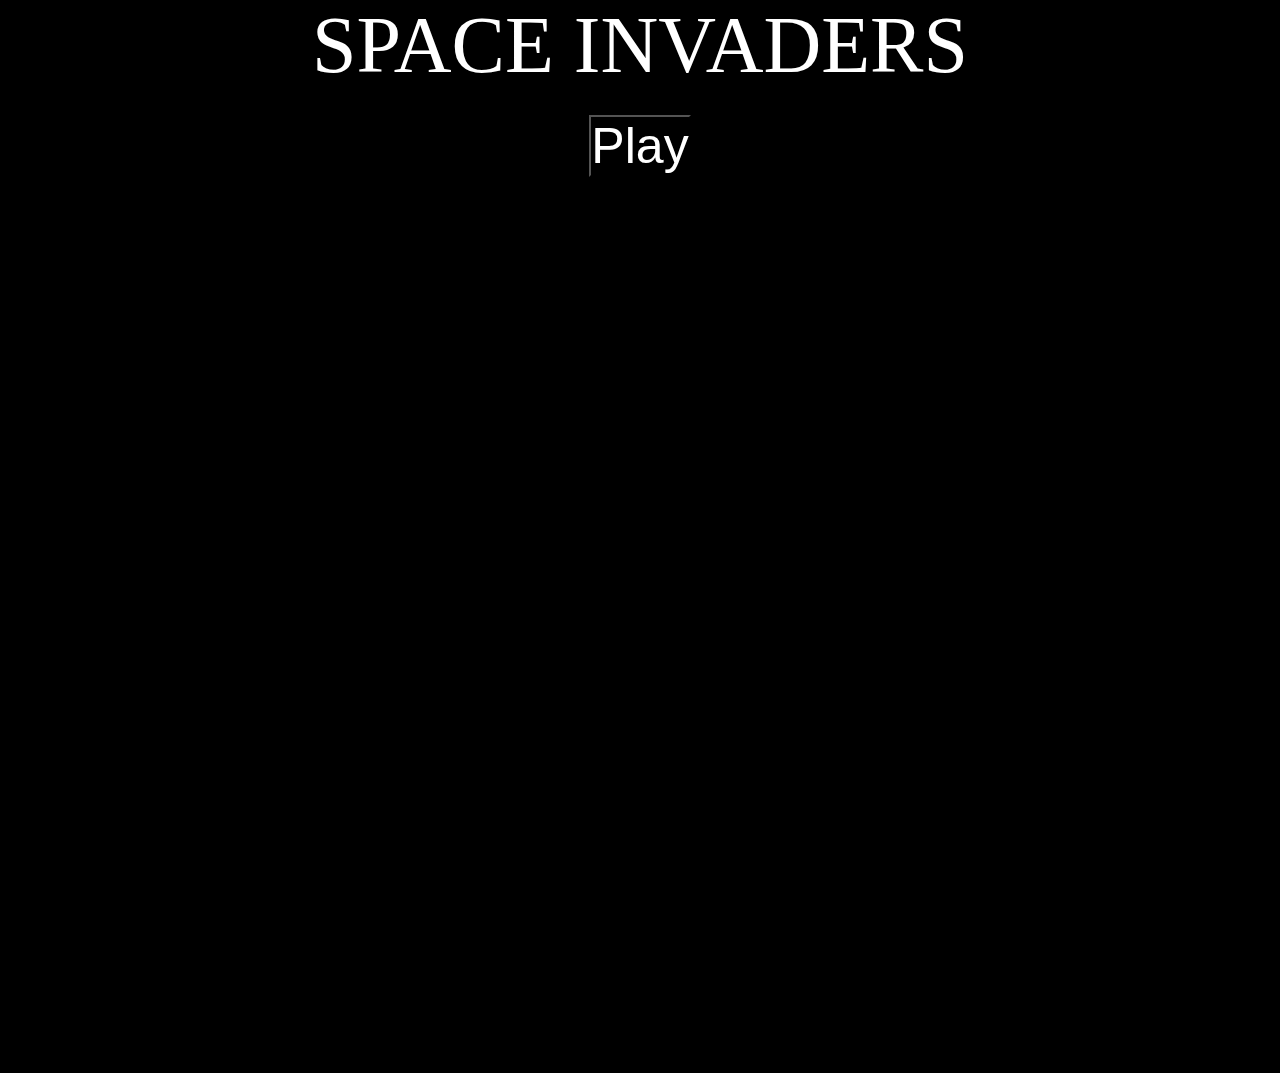
<file: index.html>
<!DOCTYPE html>
<html>
  <head>
    <meta charset="utf-8"/>
    <link rel="stylesheet" href="style.css" media="screen" title="no title">
    <script type="text/javascript" src="java.js"></script>
    <title>C'est les méchants qu'on tire dessus !</title>
  </head>

<body>

    <div id="accueil"> <p>SPACE INVADERS</p>
    <p><button type="button" id="play" onclick="startGame();">Play</button></p>
    </div>
    <div id="gameOver">
      <p>GAME OVER</p>
    </div>

    <div id="victoire">
      <p>
        Félicitation !
      <p>

    </div>

    <div id="bigdiv">

      <div id="score" style="display:none;">SCORE</div>
      <div id="vie" style="display:none;"></div>

        <div id="container">

            <div id="blocmob">
            </div>

        </div>
        <div id="blocplayer">


                  <div id="DIV1" style=""></div>
                  <div id="player" style="display:none;"><img id="imgPlayer" src="img/vaisseau.png"></div>

        </div>


    </div>

</body>
</html>
</file>
<file: style.css>
*{
  margin : 0;
  padding : 0;
  background-color: black;
}

#bigdiv{
    height : 95vh;

}

#score {
    width : 50%;
    float : left;
    color: white;
}

#vie{
    color : white;
    width : 50%;
    float : left;
}

#container{
  height: 90%;

}

#blocmob{
    text-align: center;
    height: 80%;
    width: 55%;
    margin-left: 20px;
}

#bigmob{
    font-size : 50px;
    color : red;
}

#medmob{
    font-size : 50px;
    color : blue;
}

#minimob{
    font-size : 50px;
    color : green;
}

#blocplayer{

}

#player{
    font-size : 50px;
    color : white;
    text-align: center;
}

#missile{
    height : 1%;
    width : 0.5%;
    background-color: red;
    color: red;
}

#accueil{
  font-size : 80px;
    color: white;
    text-align : center;
}


button{
    color: white;
    font-size : 50px;
}
</file>
